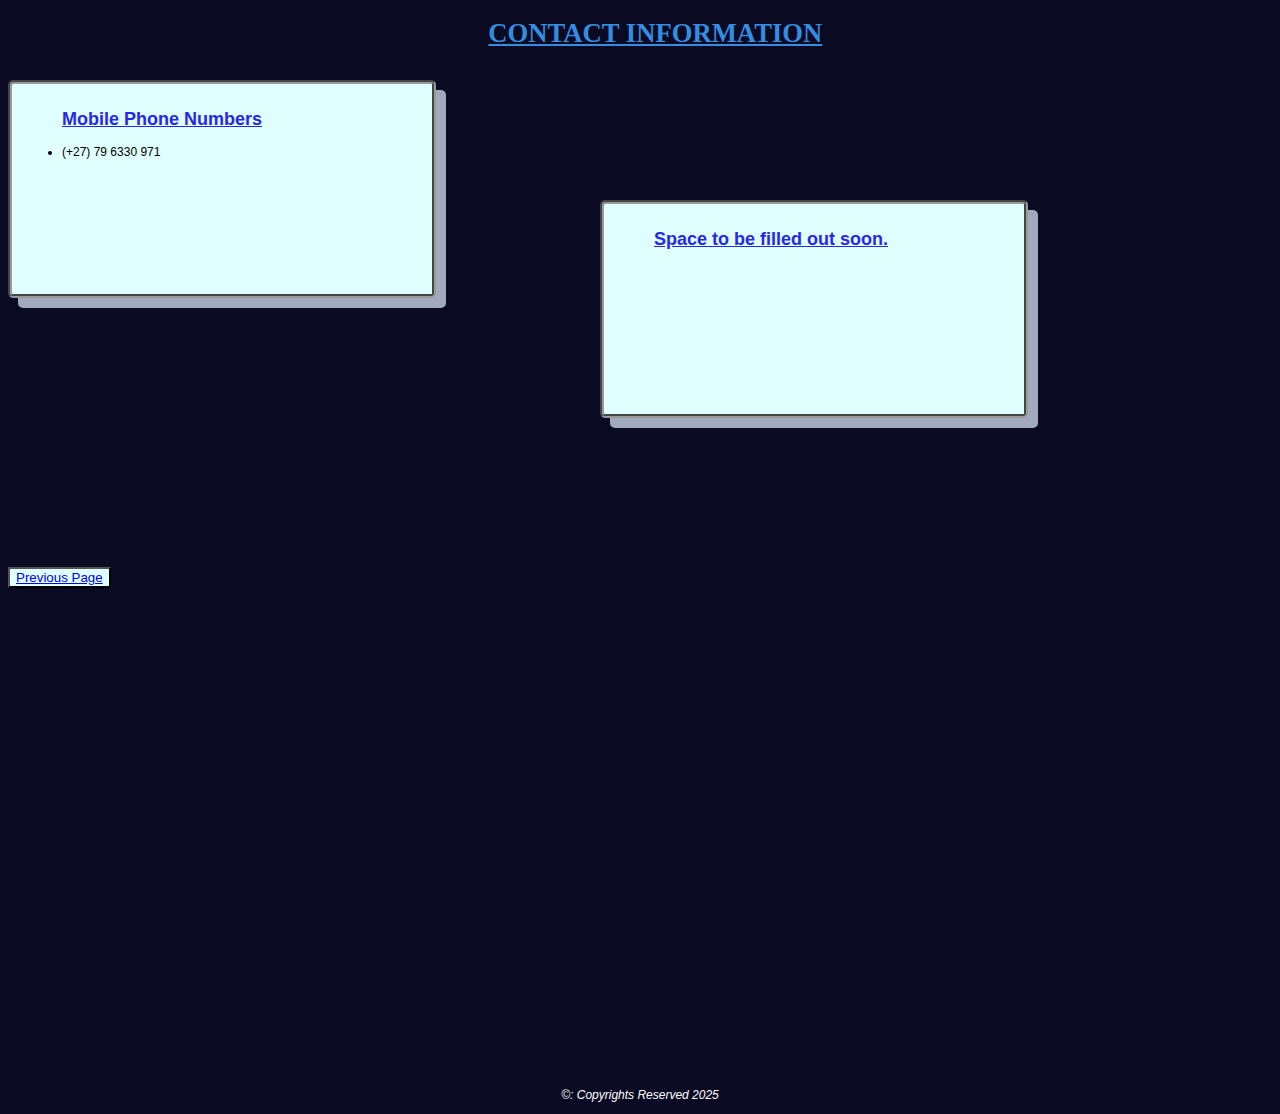
<file: Contact Link.html>
<!DOCTYPE html>
<html>

<head>
    <title>Contact Link</title>
    <meta charset="utf-8">
    <meta name="viewport" content="width=device-width, initial-scale=1.0">
    <meta lang="us-eng">
    <link href="Contact Link.css" type="text/css" rel="stylesheet"> 
</head>

<body>
    <h1 class="Contact"><u>CONTACT INFORMATION</u></h1>
    <div class="page1">
        <ul id="contents">
            <h2><u>Mobile Phone Numbers</u></h2>
            <li>(+27) 79 6330 971</li>
        </ul>
    </div>

    <div class="page2">
        <ul>
            <h2><u>Space to be filled out soon.</u></h2>
            <!-- <ul>
                <li><a href="http://www.twitter.com/Gereda_Outis?s=09" title="Click to view profile and follow" target="_blank">Follow on Twitter: Gereda Outis</a></li>
                <br>
                <li><a href="mailto:{Sonnboy47@outlook.com}?subject={Enquiries}&body={content}" title="Click to send an Email" target="_blank"> Send Email to Gereda Outis</a></li>
            </ul> -->
        </ul>
    </div>

    <button class="back"><a href="Index.html">Previous Page</a></button>

</body>
<footer>
    <p><i>&copy: Copyrights Reserved 2025</i></p>
</footer>


</html>
</file>
<file: Contact Link.css>
body {
    background-color: #0a0a23;
    font-family: arial, verdana, sans-serif;
    font-size: 12px;
}

div {
    background-color: #ffffff;
    padding: 10px;
    border-style: groove;
    border-width: 4px;
    border-color: #999999;
    width: 400px;
    height: 190px;
}

div.page1 {
    position: absolute;
    top: 80px;
    z-index: 2;
    background-color: lightcyan;
    box-shadow: rgb(160, 169, 190) 10px 10px 0 0;
    border-radius: 5px;
}
/* ============================ Rectangular box on the right of the page ================================= */
div.page2 {
    position: absolute;
    top: 200px;
    left: 600px;
    background-color: lightcyan;
    z-index: 4;
    box-shadow: rgb(160, 169, 190) 10px 10px 0 0;
    border-radius: 5px;
}

.back {
    margin-top: 500px;
    color: #007bff;;
    background-color: lightcyan;
}

footer {
    margin-top: 500px;
    text-align: center;
}

footer p {
    color: #ffffff;
}



h2 {
    color: rgb(40, 40, 233);
}

.Contact {
    color: rgb(51, 141, 224);
    font-size: 20pt;
    font-family: 'Times New Roman', Times, serif;
    position: relative;
    padding-left: 38%;
}

@media (max-width: 768px) {
    div.page1 {
        height: 120px;
        width: 240px;
    }

    div.page2 {
        height: 120px;
        width: 240px;
        margin-left: -590px;
        margin-top: 90px;
    }

    .Contact {
        margin-left: -155px;
        font-size: 14pt;
    }

    footer{
        text-align:left;
    }
}
</file>
